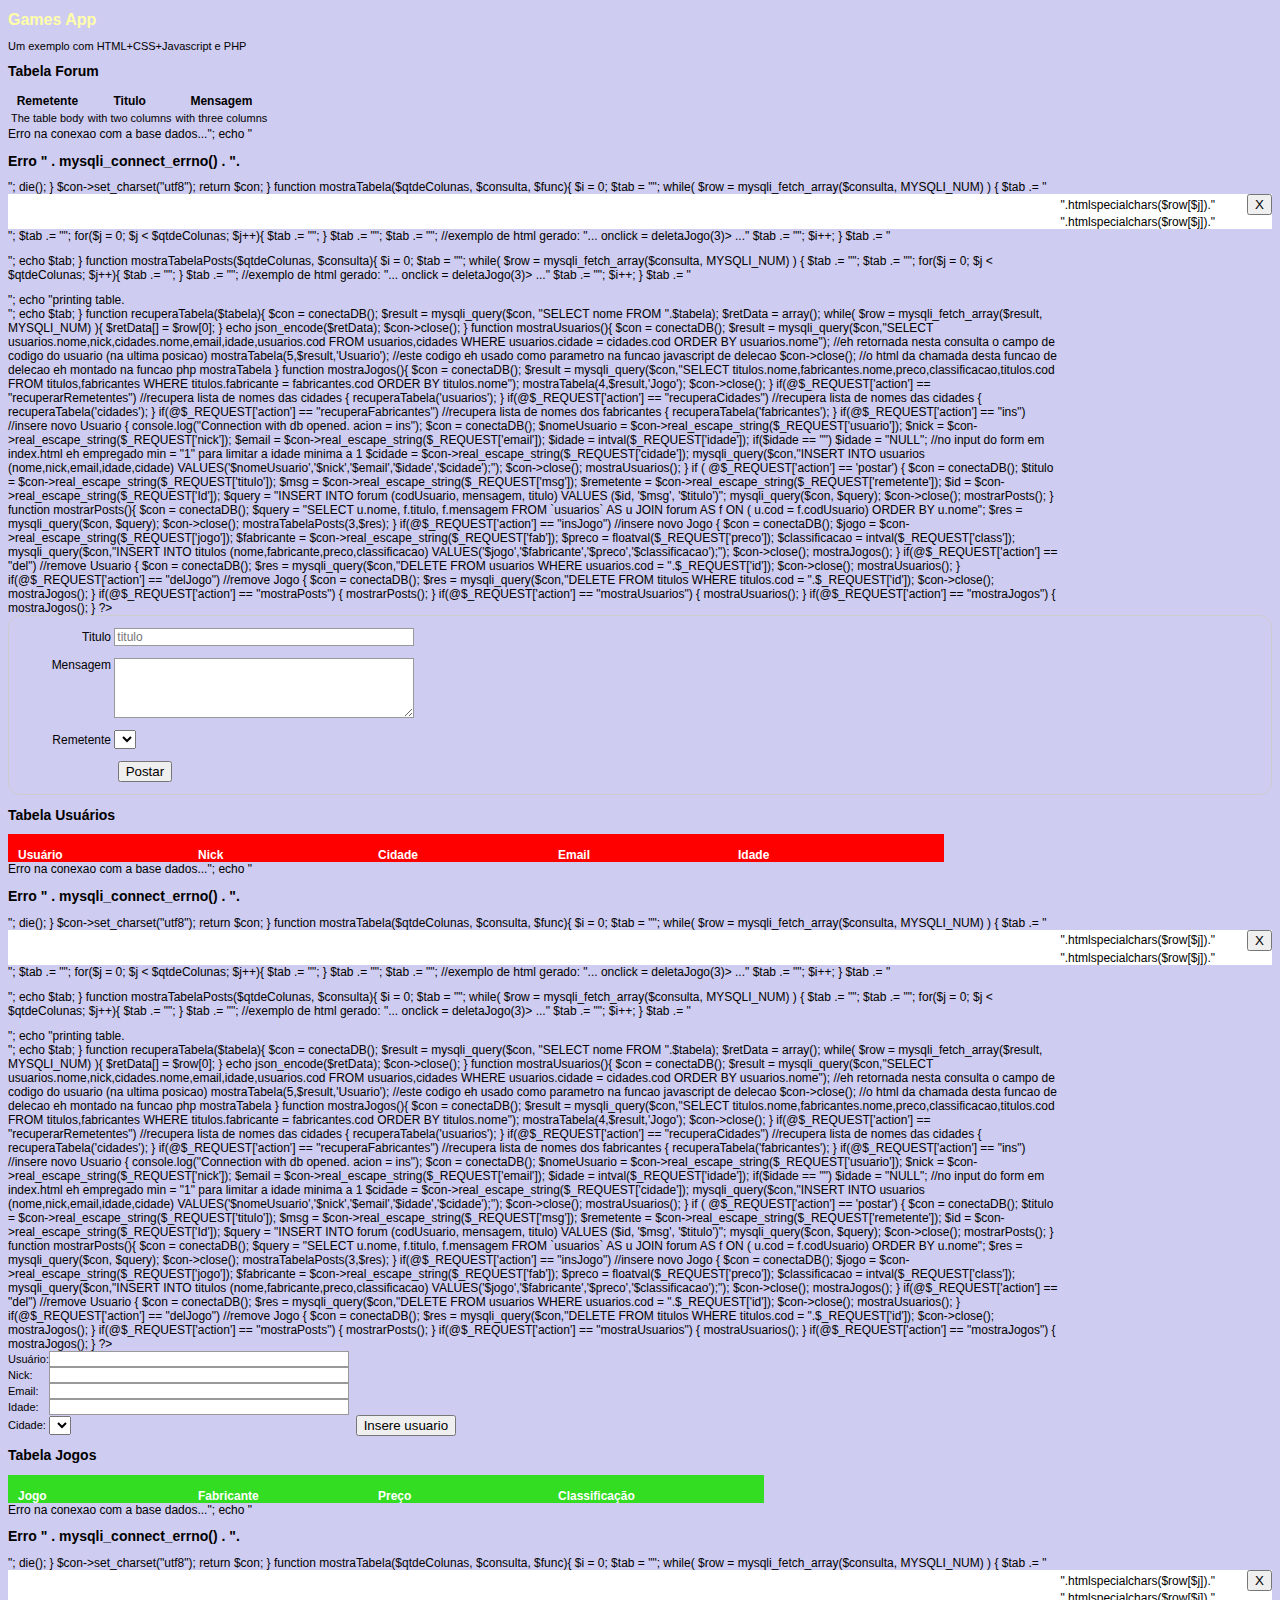
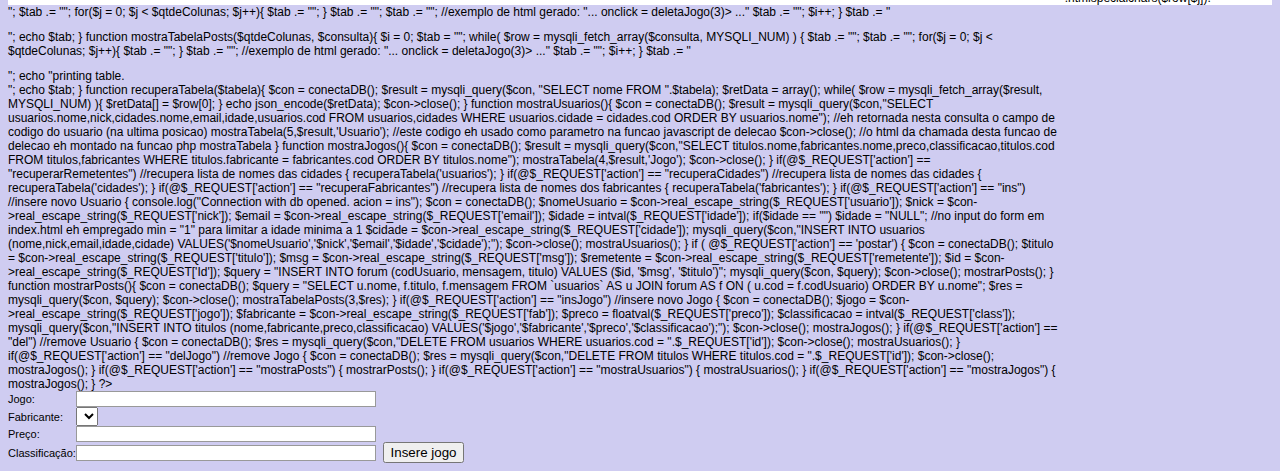
<file: gamesApp/index.html>
<!DOCTYPE html>
<html xmlns="http://www.w3.org/1999/xhtml" >   

<html>
<head>
<title>Games App</title>
<meta charset="UTF-8" />
<link href="games.css" rel="stylesheet" type="text/css">
<link href="formulario.css" rel="stylesheet" >
<script type="text/javascript" src="games.js"></script>
</head>

<body onload = "inicializa()">

<div class="post-sucesso"></div>

<h1>Games App</h1>
<p>Um exemplo com HTML+CSS+Javascript e PHP<p>

<h2>Tabela Forum</h2>

<table id="tab-forum">
	<thead>
		<tr>
			<th><strong>Remetente</strong></th>
			<th><strong>Titulo</strong></th>
			<th><strong>Mensagem</strong></th>
		</tr>
	</thead>
	<tbody>
		<tr>
			<td>The table body</td>
			<td>with two columns</td>
			<td>with three columns</td>
		</tr>
	</tbody>
</table>

<table id='tab-post' border=0 cellpadding=0 cellspacing=0></table>

<form id="forum-form">
	<ul>
		<li>
			<label for="titulo">Titulo</label>
			<input id="titulo" name="titulo" type="text" placeholder="titulo">
		</li>
		<li>
			<label for="mensagem">Mensagem</label>
			<textarea name="post_message" id="msg" cols="20" rows="5"></textarea>
		</li>
		<li>
			<label for="remetentes">Remetente</label>
			<select name="remetente" id="remetentes" size="1"></select>
		</li>
		<li class="button">
			<button id="post_btn" type="button" onclick="postar()">Postar</button>
		</li>
		
	</ul>

</form>


<h2>Tabela Usuários</h2>

<table border=0 cellpadding=0 cellspacing=0>
	<tr bgcolor=#ff0000> 
	<td><img src=img/sp.gif width=10 height=25></td>
	<td class=tabcab><img src=img/sp.gif width=180 height=4><br><b>Usuário</b></td>
	<td class=tabcab><img src=img/sp.gif width=180 height=4><br><b>Nick</b></td>
	<td class=tabcab><img src=img/sp.gif width=180 height=4><br><b>Cidade</b></td>
	<td class=tabcab><img src=img/sp.gif width=180 height=4><br><b>Email</b></td>
	<td class=tabcab><img src=img/sp.gif width=180  height=4><br><b>Idade</b></td>
	<td><img src=img/sp.gif width=26 height=4></td>
	</tr>
</table>

<table id='tab_usuarios' border=0 cellpadding=0 cellspacing=0></table>

<form>
	<table border=0 cellpadding=0 cellspacing=0>
		<tr><td>Usuário:</td><td><input  type=text size=30 id='i_use' name=usuario></td></tr>
		<tr><td>Nick:	</td><td> <input type=text size=30 id='i_nic' name=nick></td></tr>
		<tr><td>Email:	</td><td> <input type="email" size=30 id='i_ema' name=email></td></tr>
		<tr><td>Idade:	</td><td> <input type="number" size=3 min="1" id='i_ida' name=idade></td></tr>
		<tr><td>Cidade:	</td><td><select id="listaCidades" size=1 name=cidade></select></td>
		<td></td><td><button type="button" onclick="insereUsuario()">Insere usuario</button></td></tr> 
	</table>
</form>

<h2>Tabela Jogos</h2>

<table border=0 cellpadding=0 cellspacing=0>
	<tr bgcolor=#33dd22>
	<td><img src=img/sp.gif width=10 height=25></td>
	<td class=tabcab><img src=img/sp.gif width=180 height=4><br><b>Jogo</b></td>
	<td class=tabcab><img src=img/sp.gif width=180 height=4><br><b>Fabricante</b></td>
	<td class=tabcab><img src=img/sp.gif width=180  height=4><br><b>Preço</b></td>
	<td class=tabcab><img src=img/sp.gif width=180  height=4><br><b>Classificação</b></td>
	<td><img src=img/sp.gif width=26 height=4></td>
	</tr>
</table>

<table id='tab_jogos' border=0 cellpadding=0 cellspacing=0></table>

<form>
	<table border=0 cellpadding=0 cellspacing=0>
		<tr><td>Jogo:</td><td><input type=text id='i_jog' name=jogo></td></tr>
		<tr><td>Fabricante:</td><td><select id="listaFabricantes" size=1 name=fabricante></select></td>
		<tr><td>Preço:	</td><td> <input type=text id='i_pre' name=preco></td></tr>
		<tr><td>Classificação:</td><td> <input type="number" size=3 min="1" max="4" id='i_cla' name=classificacao></td>
		<td></td><td><button type="button" onclick="insereJogo()">Insere jogo</button></td></tr> 
	</table>	
</form>

</body>
</html>
</file>
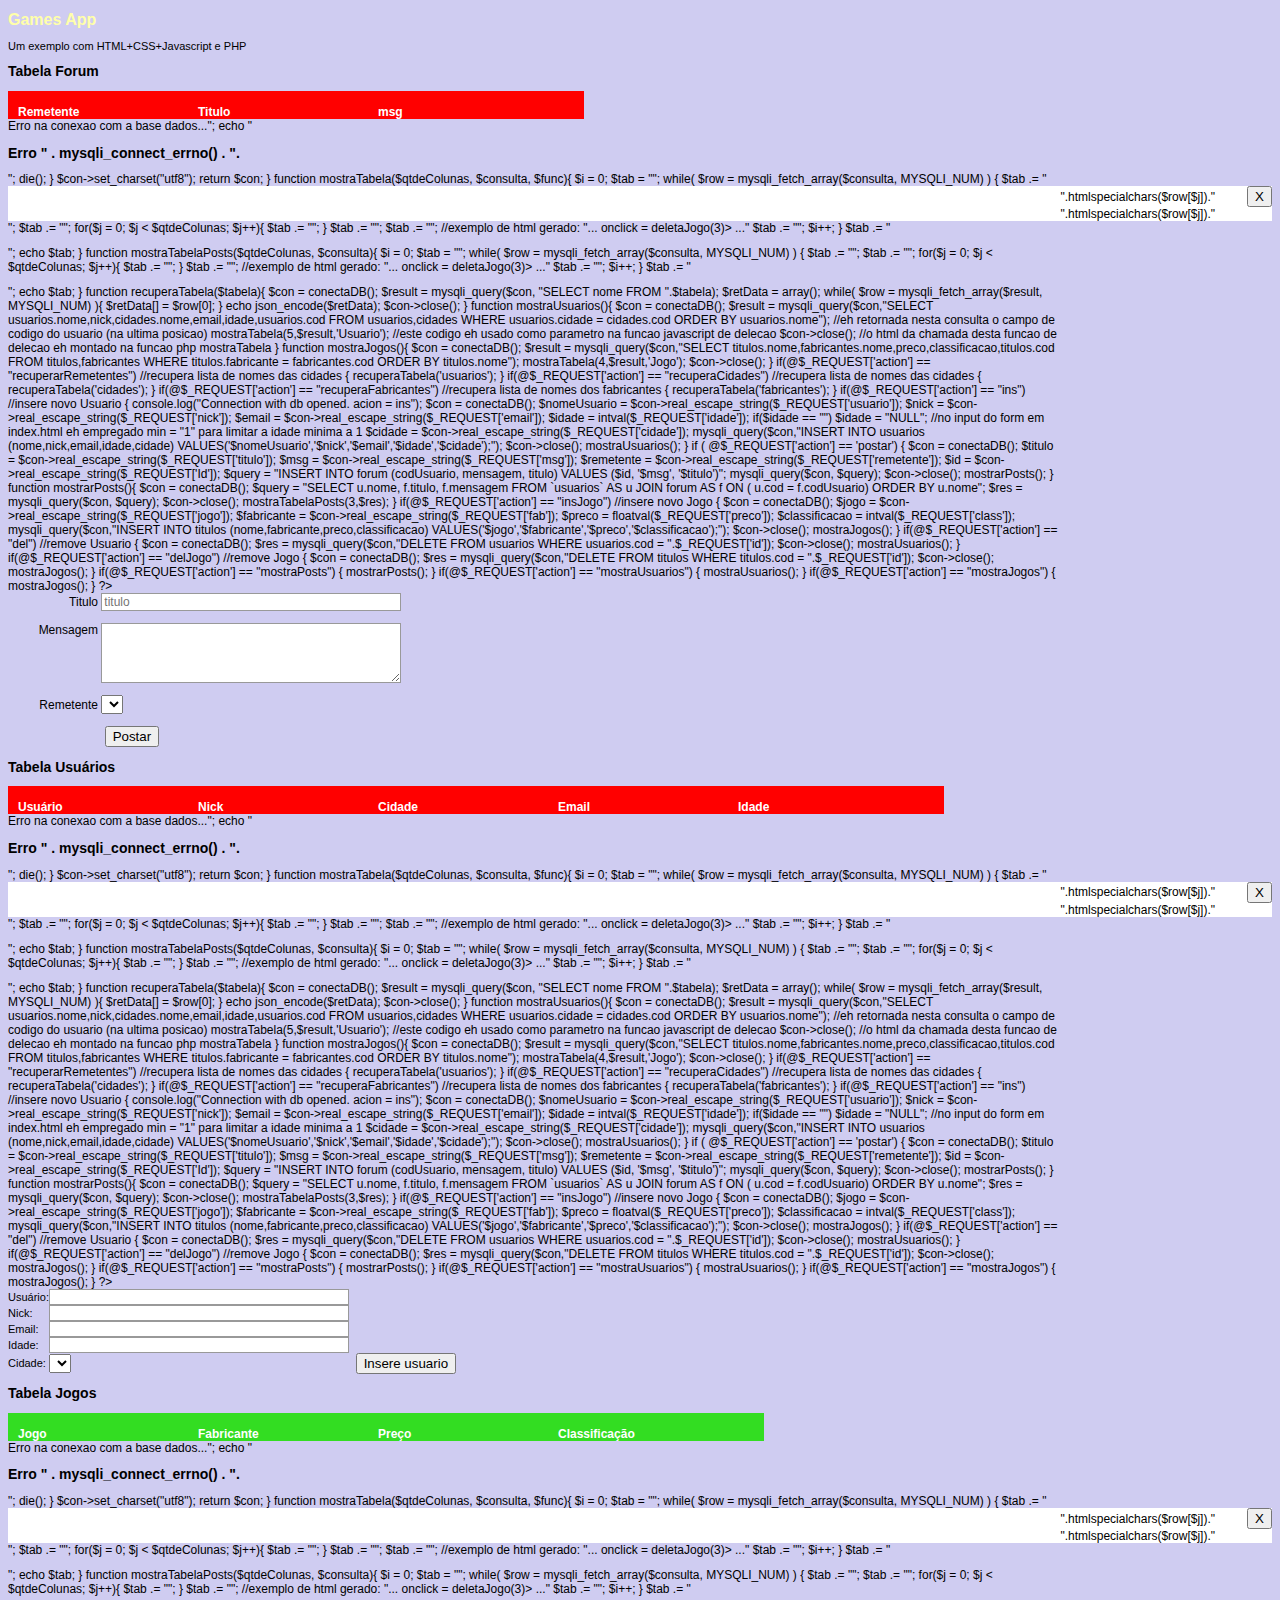
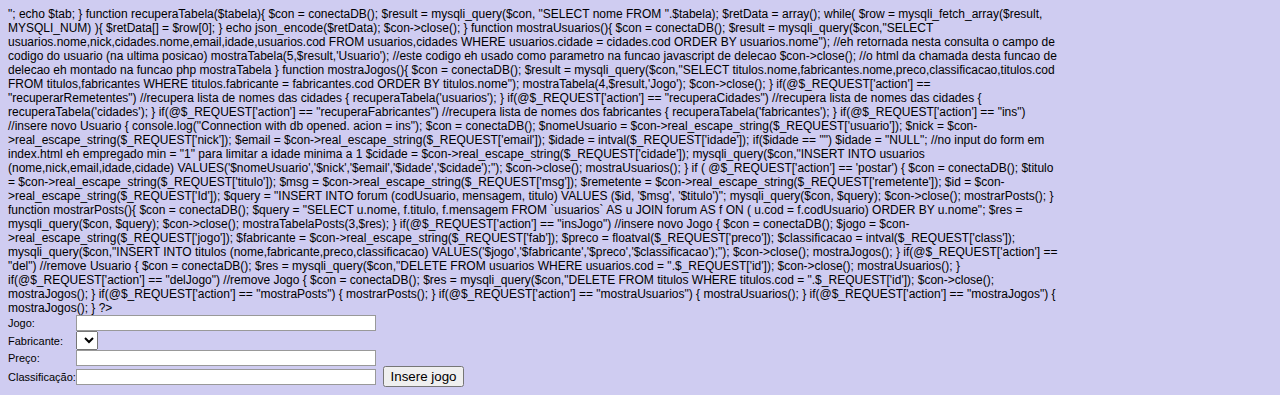
<file: minha-biblioteca/index.html>
<!DOCTYPE html>
<html xmlns="http://www.w3.org/1999/xhtml" >   

<html>
<head>
<title>Games App</title>
<meta charset="UTF-8" />
<link href="games.css" rel="stylesheet" type="text/css">
<link href="formulario.css" rel="stylesheet" >
<script type="text/javascript" src="games.js"></script>
</head>

<body onload = "inicializa()">

<div class="post-sucesso"></div>

<h1>Games App</h1>
<p>Um exemplo com HTML+CSS+Javascript e PHP<p>

<h2>Tabela Forum</h2>

<table border=0 cellpadding=0 cellspacing=0>
	<tr bgcolor=#ff0000> 
		<td>
			<img src=img/sp.gif width=10 height=25>
		</td>
		<td class=tabcab>
			<img src=img/sp.gif width=180 height=4><br><b>Remetente</b>
		</td>
		<td class=tabcab><img src=img/sp.gif width=180 height=4><br><b>Titulo</b></td>
		<td class=tabcab><img src=img/sp.gif width=180 height=4><br><b>msg</b></td>
		<td><img src=img/sp.gif width=26 height=4></td>
	</tr>
</table>

<table id='tab-post' border=0 cellpadding=0 cellspacing=0></table>

<div class="form-div">

<form id="forum-form">
	<ul>
		<li>
			<label for="titulo">Titulo</label>
			<input id="titulo" name="titulo" type="text" placeholder="titulo">
		</li>
		<li>
			<label for="mensagem">Mensagem</label>
			<textarea name="post_message" id="msg" cols="20" rows="5"></textarea>
		</li>
		<li>
			<label for="remetentes">Remetente</label>
			<select name="remetente" id="remetentes" size="1"></select>
		</li>
		<li class="button">
			<button id="post_btn" type="button" onclick="postar('1')">Postar</button>
		</li>
		
	</ul>

</form>

</div>


<h2>Tabela Usuários</h2>

<table border=0 cellpadding=0 cellspacing=0>
	<tr bgcolor=#ff0000> 
	<td><img src=img/sp.gif width=10 height=25></td>
	<td class=tabcab><img src=img/sp.gif width=180 height=4><br><b>Usuário</b></td>
	<td class=tabcab><img src=img/sp.gif width=180 height=4><br><b>Nick</b></td>
	<td class=tabcab><img src=img/sp.gif width=180 height=4><br><b>Cidade</b></td>
	<td class=tabcab><img src=img/sp.gif width=180 height=4><br><b>Email</b></td>
	<td class=tabcab><img src=img/sp.gif width=180  height=4><br><b>Idade</b></td>
	<td><img src=img/sp.gif width=26 height=4></td>
	</tr>
</table>

<table id='tab_usuarios' border=0 cellpadding=0 cellspacing=0></table>

<form>
	<table border=0 cellpadding=0 cellspacing=0>
		<tr><td>Usuário:</td><td><input  type=text size=30 id='i_use' name=usuario></td></tr>
		<tr><td>Nick:	</td><td> <input type=text size=30 id='i_nic' name=nick></td></tr>
		<tr><td>Email:	</td><td> <input type="email" size=30 id='i_ema' name=email></td></tr>
		<tr><td>Idade:	</td><td> <input type="number" size=3 min="1" id='i_ida' name=idade></td></tr>
		<tr><td>Cidade:	</td><td><select id="listaCidades" size=1 name=cidade></select></td>
		<td></td><td><button type="button" onclick="insereUsuario()">Insere usuario</button></td></tr> 
	</table>
</form>

<h2>Tabela Jogos</h2>

<table border=0 cellpadding=0 cellspacing=0>
	<tr bgcolor=#33dd22>
	<td><img src=img/sp.gif width=10 height=25></td>
	<td class=tabcab><img src=img/sp.gif width=180 height=4><br><b>Jogo</b></td>
	<td class=tabcab><img src=img/sp.gif width=180 height=4><br><b>Fabricante</b></td>
	<td class=tabcab><img src=img/sp.gif width=180  height=4><br><b>Preço</b></td>
	<td class=tabcab><img src=img/sp.gif width=180  height=4><br><b>Classificação</b></td>
	<td><img src=img/sp.gif width=26 height=4></td>
	</tr>
</table>

<table id='tab_jogos' border=0 cellpadding=0 cellspacing=0></table>

<form>
	<table border=0 cellpadding=0 cellspacing=0>
		<tr><td>Jogo:</td><td><input type=text id='i_jog' name=jogo></td></tr>
		<tr><td>Fabricante:</td><td><select id="listaFabricantes" size=1 name=fabricante></select></td>
		<tr><td>Preço:	</td><td> <input type=text id='i_pre' name=preco></td></tr>
		<tr><td>Classificação:</td><td> <input type="number" size=3 min="1" max="4" id='i_cla' name=classificacao></td>
		<td></td><td><button type="button" onclick="insereJogo()">Insere jogo</button></td></tr> 
	</table>	
</form>

</body>
</html>
</file>
<file: gamesApp/games.css>
body.n {
	font-family: verdana,helvetica;
	color: #000000;
	background-color: #ab6620; 
	margin-left:-8px; 
	margin-top:-8px;
	font-size: 10px;
}
body {
	font-family: verdana,helvetica;
	color: #000000;
	background-color: #cfccf1;
	font-size: 12px;
}

.post-sucesso {
	background-color: green;
	font-size: 10px;
}

h1 {
	font-family: verdana,helvetica;
	font-size: 16px;
	font-weight: bold;
	color: #ffffaa;
}
h2 {
	font-family: verdana,helvetica;
	font-size: 14px;
	font-weight: bold;
	color: #000000;
}
h3 {
	font-family: verdana,helvetica;
	font-size: 12px;
	font-weight: bold;
	color: #000000;
}
td {
	font-family: verdana,helvetica;
	color: #000000;
	font-size: 11px;
}
a {
	font-family: verdana,helvetica;
	font-size: 11px;
}

.tabv {
	font-family: verdana,helvetica;
	color: #000000;
	background-color: #ffffff;
	font-weight: plain;
	font-size: 9pt;
}
.tabcab {
	font-family: verdana,helvetica;
	color: #ffffff;
	font-weight: bold;
	font-size: 9pt;
}
.nh {
	font-family: verdana,helvetica;
	color: #ffffff;
	font-weight: bold;
	font-size: 10pt;
}
p {
	font-family: verdana,helvetica;
	color: #000000;
	font-size: 11px;
}
.h {
	font-family: verdana,helvetica;
	color: #3c3c5c;
	background-color: #ffffff;
	font-size: 12px;
}
.d {
	font-family: verdana,helvetica;
	color: #ffffff;
	background-color: #fb7922;
	font-size: 12px;
}
</file>
<file: gamesApp/formulario.css>
#forum-form {
    /* Center the form on the page */
    margin: 0 auto;
    /* Form outline */
    padding: 1em;
    border: 1px solid #CCC;
    border-radius: 1em;
  }

ul {
    list-style: none;
    padding: 0;
    margin: 0;
  }

  form li + li {
    margin-top: 1em;
  }
  
  label {
    /* Uniform size & alignment */
    display: inline-block;
    width: 90px;
    text-align: right;
  }

  input,
textarea {
  /* To make sure that all text fields have the same font settings
     By default, textareas have a monospace font */
  font: 1em sans-serif;

  /* Uniform text field size */
  width: 300px;
  box-sizing: border-box;

  /* Match form field borders */
  border: 1px solid #999;
}

input:focus,
textarea:focus {
  /* Additional highlight for focused elements */
  border-color: #000;
}

textarea {
  /* Align multiline text fields with their labels */
  vertical-align: top;

  /* Provide space to type some text */
  height: 5em;
}

.button {
  /* Align buttons with the text fields */
  padding-left: 90px; /* same size as the label elements */
}

button {
  /* This extra margin represent roughly the same space as the space
     between the labels and their text fields */
  margin-left: .5em;
}
</file>
<file: minha-biblioteca/games.css>
body.n {
	font-family: verdana,helvetica;
	color: #000000;
	background-color: #ab6620; 
	margin-left:-8px; 
	margin-top:-8px;
	font-size: 10px;
}
body {
	font-family: verdana,helvetica;
	color: #000000;
	background-color: #cfccf1;
	font-size: 12px;
}

.post-sucesso {
	background-color: green;
	font-size: 10px;
}

h1 {
	font-family: verdana,helvetica;
	font-size: 16px;
	font-weight: bold;
	color: #ffffaa;
}
h2 {
	font-family: verdana,helvetica;
	font-size: 14px;
	font-weight: bold;
	color: #000000;
}
h3 {
	font-family: verdana,helvetica;
	font-size: 12px;
	font-weight: bold;
	color: #000000;
}
td {
	font-family: verdana,helvetica;
	color: #000000;
	font-size: 11px;
}
a {
	font-family: verdana,helvetica;
	font-size: 11px;
}

.tabv {
	font-family: verdana,helvetica;
	color: #000000;
	background-color: #ffffff;
	font-weight: plain;
	font-size: 9pt;
}
.tabcab {
	font-family: verdana,helvetica;
	color: #ffffff;
	font-weight: bold;
	font-size: 9pt;
}
.nh {
	font-family: verdana,helvetica;
	color: #ffffff;
	font-weight: bold;
	font-size: 10pt;
}
p {
	font-family: verdana,helvetica;
	color: #000000;
	font-size: 11px;
}
.h {
	font-family: verdana,helvetica;
	color: #3c3c5c;
	background-color: #ffffff;
	font-size: 12px;
}
.d {
	font-family: verdana,helvetica;
	color: #ffffff;
	background-color: #fb7922;
	font-size: 12px;
}
</file>
<file: minha-biblioteca/formulario.css>
.form-div{
  border-color: aqua;
}

#pesquiar_form {
    /* Center the form on the page */
    margin: 0 auto;
    /* Form outline */
    padding: 1em;
    border: 2px solid black;
    border-radius: 1.5em;
  }

ul {
    list-style: none;
    padding: 0;
    margin: 0;
  }

  form li + li {
    margin-top: 1em;
  }
  
  label {
    /* Uniform size & alignment */
    display: inline-block;
    width: 90px;
    text-align: right;
  }

  input,
textarea {
  /* To make sure that all text fields have the same font settings
     By default, textareas have a monospace font */
  font: 1em sans-serif;

  /* Uniform text field size */
  width: 300px;
  box-sizing: border-box;

  /* Match form field borders */
  border: 1px solid #999;
}

input:focus,
textarea:focus {
  /* Additional highlight for focused elements */
  border-color: #000;
}

textarea {
  /* Align multiline text fields with their labels */
  vertical-align: top;

  /* Provide space to type some text */
  height: 5em;
}

.button {
  /* Align buttons with the text fields */
  padding-left: 90px; /* same size as the label elements */
}

button {
  /* This extra margin represent roughly the same space as the space
     between the labels and their text fields */
  margin-left: .5em;
}
</file>
